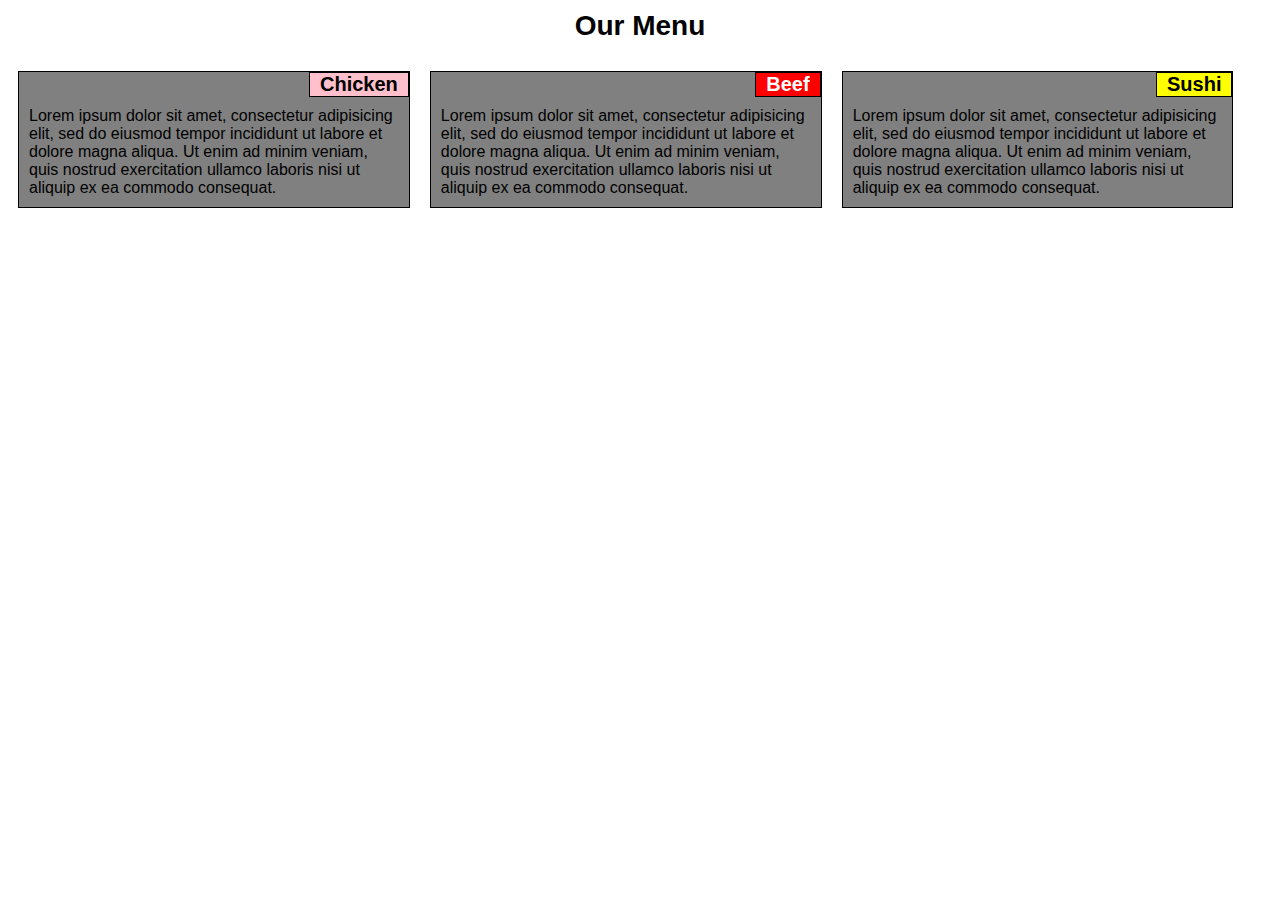
<file: module2-solution/index.html>
<!DOCTYPE html>
<html>
<head>
  <meta charset="utf-8">
  <meta name="viewport" content="width=device-width, initial-scale=1">
  <title>Assignment Solution for Module 2</title>
  <link rel="stylesheet" href="styles.css"> 
</head>

  <h1>Our Menu</h1>


<body>

<div class="p1">
  <h1>Chicken</h1>
  <p>
    Lorem ipsum dolor sit amet, consectetur adipisicing elit, sed do eiusmod
    tempor incididunt ut labore et dolore magna aliqua. Ut enim ad minim veniam,
    quis nostrud exercitation ullamco laboris nisi ut aliquip ex ea commodo
    consequat.
  </p>
</div>

<div class="p2">
    <h1>Beef</h1>
    <p>
      Lorem ipsum dolor sit amet, consectetur adipisicing elit, sed do eiusmod
      tempor incididunt ut labore et dolore magna aliqua. Ut enim ad minim veniam,
      quis nostrud exercitation ullamco laboris nisi ut aliquip ex ea commodo
      consequat.
    </p>
</div>

<div class="p3">
    <h1>Sushi</h1>
    <p>
      Lorem ipsum dolor sit amet, consectetur adipisicing elit, sed do eiusmod
      tempor incididunt ut labore et dolore magna aliqua. Ut enim ad minim veniam,
      quis nostrud exercitation ullamco laboris nisi ut aliquip ex ea commodo
      consequat. 
    </p>

</div>

</body>
</html>
</file>
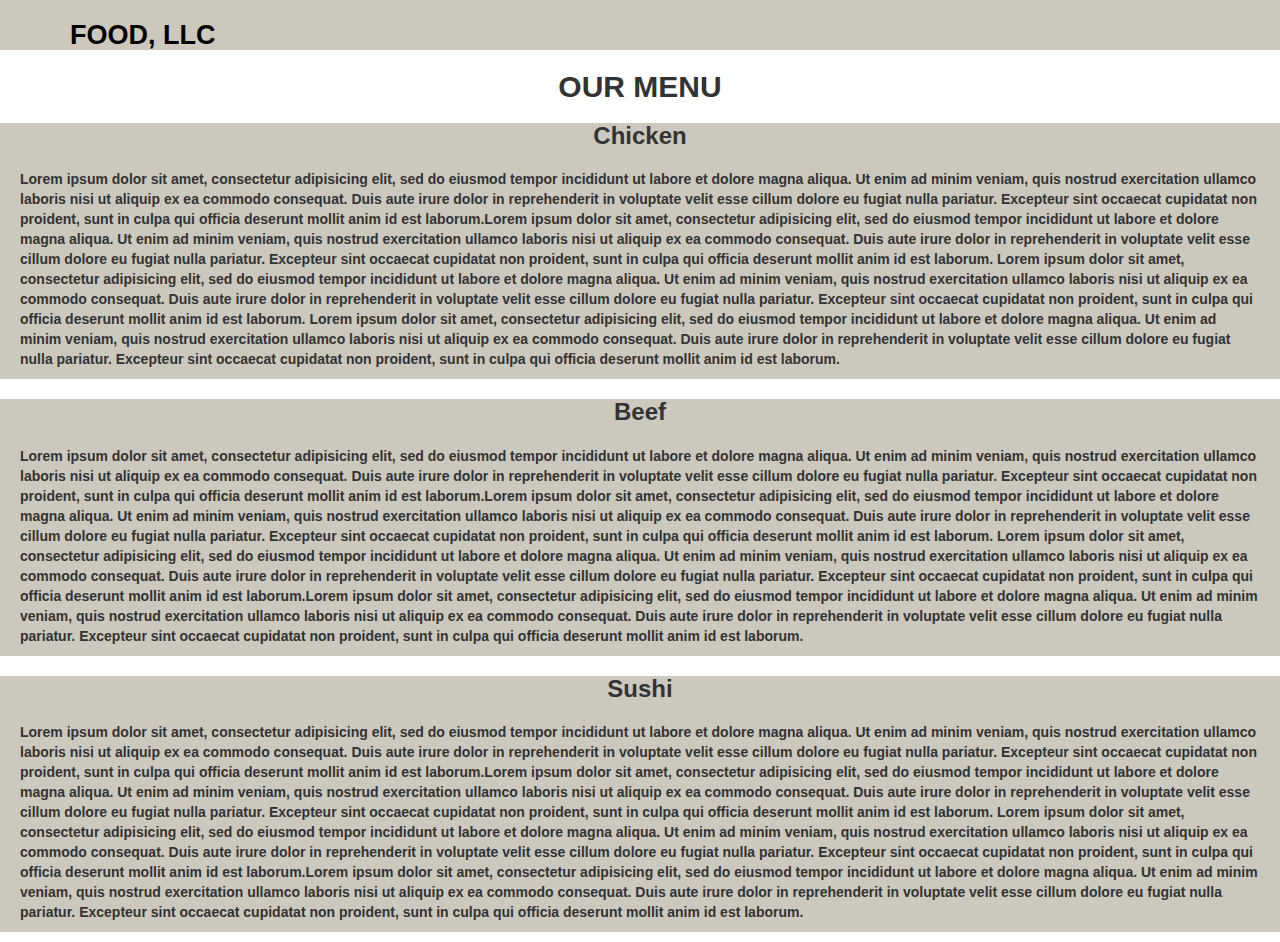
<file: module3-solution/index.html>
<!DOCTYPE html>
<html lang="en">
<head>
  <title>Bootstrap Example</title>
  <meta charset="utf-8">
  <meta name="viewport" content="width=device-width, initial-scale=1">
  <link rel="stylesheet" href="https://maxcdn.bootstrapcdn.com/bootstrap/3.4.1/css/bootstrap.min.css">
  <script src="https://ajax.googleapis.com/ajax/libs/jquery/3.5.1/jquery.min.js"></script>
  <script src="https://maxcdn.bootstrapcdn.com/bootstrap/3.4.1/js/bootstrap.min.js"></script>
  <link rel="stylesheet" href="style.css">
  <link href="https://fonts.googleapis.com/css2?family=Oxygen:wght@300;400;700&display=swap" rel="stylesheet">
  <link href="https://fonts.googleapis.com/css2?family=Lora:ital,wght@0,400;0,500;1,400;1,500&display=swap" rel="stylesheet">

</head>
<body>

  <header>
    <nav id="header-nav" class="navbar navbar-default">
      <div class="container">
        <div class="navbar-header">
          <div class="navbar-brand">
            <a href="index.html"><h1>Food, LLC</h1></a>
            
          </div>

          <button type="button" class="navbar-toggle collapsed" data-toggle="collapse" data-target="#collapsable-nav" aria-expanded="false">
            <span class="sr-only">Toggle navigation</span>
            <span class="icon-bar"></span>
            <span class="icon-bar"></span>
            <span class="icon-bar"></span>
          </button>
        </div>
        
        <div id="collapsable-nav" class="collapse navbar-collapse">
           <ul id="list-group" class="nav navbar-nav navbar-right">
            <li>
              <a href="#">
                <div class="visible-xs">  <div class ="tags"> CHICKEN </div> </a> </div>
            </li>
             <li>
              <a href="#">
                <div class="visible-xs">  <div class ="tags"> BEEF </div> </a> </div>
            </li>  
            <li>
              <a href="#">
                <div class="visible-xs">  <div class ="tags"> SUSHI </div> </a> </div>
            </li>           
          </ul><!-- #nav-list -->
        </div><!-- .collapse .navbar-collapse -->
      </div><!-- .container -->
    </nav><!-- #header-nav -->
  </header>

  <h2 class= "text-center">OUR MENU</h2>

  <div class="main">
    <h3>Chicken</h3>
    <p>Lorem ipsum dolor sit amet, consectetur adipisicing elit, sed do eiusmod
    tempor incididunt ut labore et dolore magna aliqua. Ut enim ad minim veniam,
    quis nostrud exercitation ullamco laboris nisi ut aliquip ex ea commodo
    consequat. Duis aute irure dolor in reprehenderit in voluptate velit esse
    cillum dolore eu fugiat nulla pariatur. Excepteur sint occaecat cupidatat non
    proident, sunt in culpa qui officia deserunt mollit anim id est laborum.Lorem ipsum dolor sit amet, consectetur adipisicing elit, sed do eiusmod
    tempor incididunt ut labore et dolore magna aliqua. Ut enim ad minim veniam,
    quis nostrud exercitation ullamco laboris nisi ut aliquip ex ea commodo
    consequat. Duis aute irure dolor in reprehenderit in voluptate velit esse
    cillum dolore eu fugiat nulla pariatur. Excepteur sint occaecat cupidatat non
    proident, sunt in culpa qui officia deserunt mollit anim id est laborum. Lorem ipsum dolor sit amet, consectetur adipisicing elit, sed do eiusmod
    tempor incididunt ut labore et dolore magna aliqua. Ut enim ad minim veniam,
    quis nostrud exercitation ullamco laboris nisi ut aliquip ex ea commodo
    consequat. Duis aute irure dolor in reprehenderit in voluptate velit esse
    cillum dolore eu fugiat nulla pariatur. Excepteur sint occaecat cupidatat non
    proident, sunt in culpa qui officia deserunt mollit anim id est laborum. Lorem ipsum dolor sit amet, consectetur adipisicing elit, sed do eiusmod
    tempor incididunt ut labore et dolore magna aliqua. Ut enim ad minim veniam,
    quis nostrud exercitation ullamco laboris nisi ut aliquip ex ea commodo
    consequat. Duis aute irure dolor in reprehenderit in voluptate velit esse
    cillum dolore eu fugiat nulla pariatur. Excepteur sint occaecat cupidatat non
    proident, sunt in culpa qui officia deserunt mollit anim id est laborum.</p>
</div>


  <div class="main">
    <h3>Beef</h3>
    <p>Lorem ipsum dolor sit amet, consectetur adipisicing elit, sed do eiusmod
    tempor incididunt ut labore et dolore magna aliqua. Ut enim ad minim veniam,
    quis nostrud exercitation ullamco laboris nisi ut aliquip ex ea commodo
    consequat. Duis aute irure dolor in reprehenderit in voluptate velit esse
    cillum dolore eu fugiat nulla pariatur. Excepteur sint occaecat cupidatat non
    proident, sunt in culpa qui officia deserunt mollit anim id est laborum.Lorem ipsum dolor sit amet, consectetur adipisicing elit, sed do eiusmod
    tempor incididunt ut labore et dolore magna aliqua. Ut enim ad minim veniam,
    quis nostrud exercitation ullamco laboris nisi ut aliquip ex ea commodo
    consequat. Duis aute irure dolor in reprehenderit in voluptate velit esse
    cillum dolore eu fugiat nulla pariatur. Excepteur sint occaecat cupidatat non
    proident, sunt in culpa qui officia deserunt mollit anim id est laborum. Lorem ipsum dolor sit amet, consectetur adipisicing elit, sed do eiusmod
    tempor incididunt ut labore et dolore magna aliqua. Ut enim ad minim veniam,
    quis nostrud exercitation ullamco laboris nisi ut aliquip ex ea commodo
    consequat. Duis aute irure dolor in reprehenderit in voluptate velit esse
    cillum dolore eu fugiat nulla pariatur. Excepteur sint occaecat cupidatat non
    proident, sunt in culpa qui officia deserunt mollit anim id est laborum.Lorem ipsum dolor sit amet, consectetur adipisicing elit, sed do eiusmod
    tempor incididunt ut labore et dolore magna aliqua. Ut enim ad minim veniam,
    quis nostrud exercitation ullamco laboris nisi ut aliquip ex ea commodo
    consequat. Duis aute irure dolor in reprehenderit in voluptate velit esse
    cillum dolore eu fugiat nulla pariatur. Excepteur sint occaecat cupidatat non
    proident, sunt in culpa qui officia deserunt mollit anim id est laborum.</p>
</div>


  <div class="main">
    <h3>Sushi</h3>
    <p>Lorem ipsum dolor sit amet, consectetur adipisicing elit, sed do eiusmod
    tempor incididunt ut labore et dolore magna aliqua. Ut enim ad minim veniam,
    quis nostrud exercitation ullamco laboris nisi ut aliquip ex ea commodo
    consequat. Duis aute irure dolor in reprehenderit in voluptate velit esse
    cillum dolore eu fugiat nulla pariatur. Excepteur sint occaecat cupidatat non
    proident, sunt in culpa qui officia deserunt mollit anim id est laborum.Lorem ipsum dolor sit amet, consectetur adipisicing elit, sed do eiusmod
    tempor incididunt ut labore et dolore magna aliqua. Ut enim ad minim veniam,
    quis nostrud exercitation ullamco laboris nisi ut aliquip ex ea commodo
    consequat. Duis aute irure dolor in reprehenderit in voluptate velit esse
    cillum dolore eu fugiat nulla pariatur. Excepteur sint occaecat cupidatat non
    proident, sunt in culpa qui officia deserunt mollit anim id est laborum. Lorem ipsum dolor sit amet, consectetur adipisicing elit, sed do eiusmod
    tempor incididunt ut labore et dolore magna aliqua. Ut enim ad minim veniam,
    quis nostrud exercitation ullamco laboris nisi ut aliquip ex ea commodo
    consequat. Duis aute irure dolor in reprehenderit in voluptate velit esse
    cillum dolore eu fugiat nulla pariatur. Excepteur sint occaecat cupidatat non
    proident, sunt in culpa qui officia deserunt mollit anim id est laborum.Lorem ipsum dolor sit amet, consectetur adipisicing elit, sed do eiusmod
    tempor incididunt ut labore et dolore magna aliqua. Ut enim ad minim veniam,
    quis nostrud exercitation ullamco laboris nisi ut aliquip ex ea commodo
    consequat. Duis aute irure dolor in reprehenderit in voluptate velit esse
    cillum dolore eu fugiat nulla pariatur. Excepteur sint occaecat cupidatat non
    proident, sunt in culpa qui officia deserunt mollit anim id est laborum.</p>
</div>



</body>
</html>
</file>
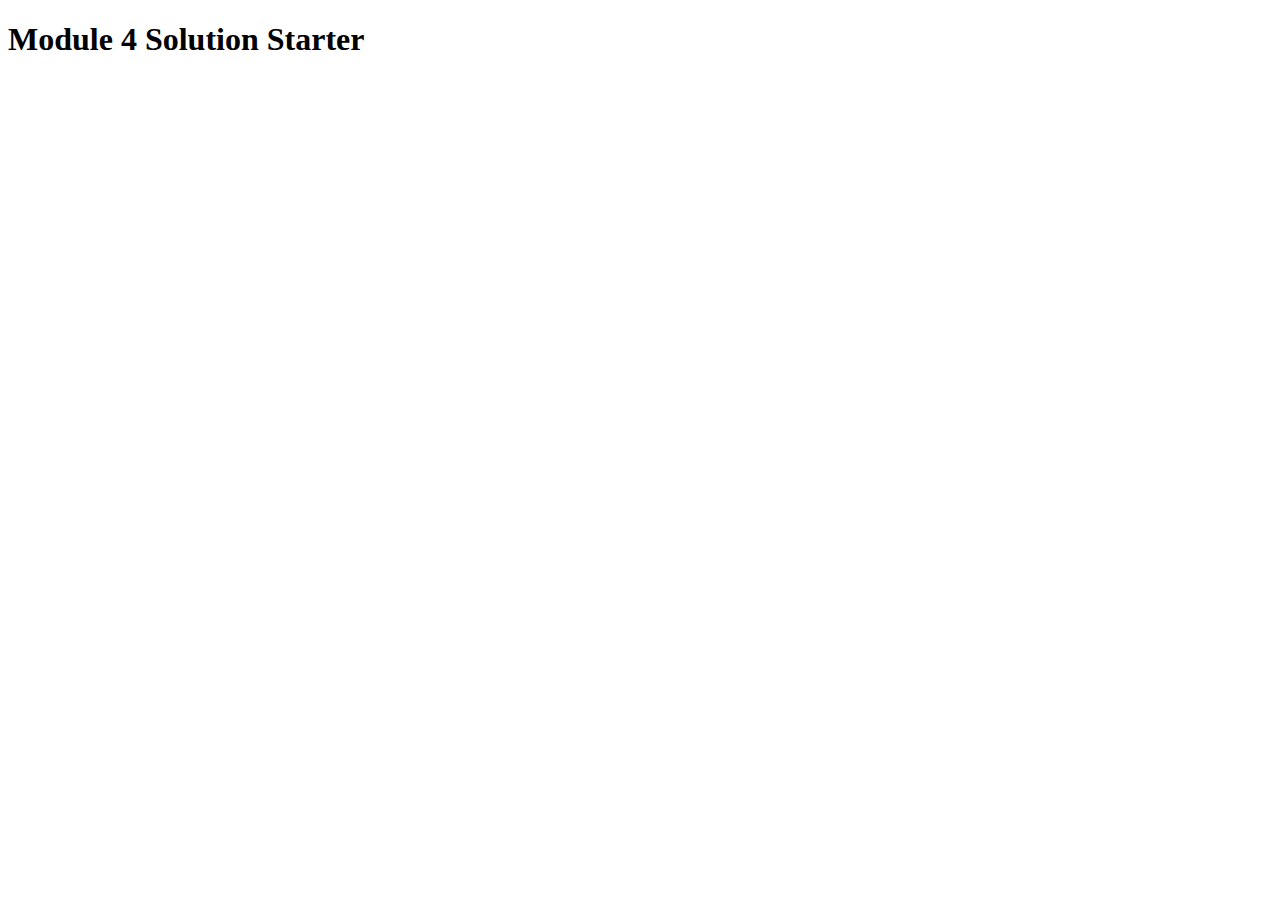
<file: module4-solution/index.html>
<!DOCTYPE html>
<html>
<head>
  <meta charset="utf-8">
  <title>Module 4 Solution Starter</title>
  <script src="SpeakHello.js"></script>
  <script src="SpeakGoodBye.js"></script>
  <script src="script.js"></script>
</head>
<body>
  <h1>Module 4 Solution Starter</h1>
</body>
</html>
</file>
<file: module2-solution/styles.css>
*
{
	box-sizing: border-box;
}


.p1, .p2, .p3
{
	background-color: grey;
	border: 1px solid black;
	color: black;
	float: left;
    width: 31%;
    margin: 10px;

}

p
{
	font-family: "Comic Sans MS", cursive, sans-serif;
	float: left;
	padding: 10px;
	margin: auto;
}

.p1  h1
{
	border: 1px solid black;
	text-align: right;
    float: right;
    margin-top: 0px;
    padding-left: 10px;
    padding-right: 10px;
    font-family: "Comic Sans MS", cursive, sans-serif;
    background-color: pink;
    margin-bottom: 0px; 
    font-size: 1.25em;
}

.p2  h1
{
	border: 1px solid black;
	text-align: right;
    float: right;
    margin-top: 0px;
    padding-left: 10px;
    padding-right: 10px;
    font-family: "Comic Sans MS", cursive, sans-serif;
    background-color: red;
    margin-bottom: 0px; 
    color: white;
        font-size: 1.25em;


}

.p3  h1
{
	border: 1px solid black;
	text-align: right;
    float: right;
    margin-top: 0px;
    padding-left: 10px;
    padding-right: 10px;
    font-family: "Comic Sans MS", cursive, sans-serif;
    background-color: yellow;
    margin-bottom: 0px; 
    font-size: 1.25em;

}

h1
{	text-align: center;
	color: black;
	margin-top: 10px;
	font-family: "Comic Sans MS", cursive, sans-serif;
	float: none;
	font-size: 1.75em;
}



@media (min-width: 768px) and (max-width: 991px) 
{
	.p1
	{
		width: 47%
	}
	.p2
	{
		width: 47%
	}
	.p3
	{
		width: 97%;
	}
}

@media (max-width: 767px) 
{
	.p1
	{
		width: 97%
	}
	.p2
	{
		width: 97%
	}
	.p3
	{
		width: 97%;
	}
}
</file>
<file: module3-solution/style.css>
*
{
	box-sizing: border-box;
}

/** HEADER **/
#header-nav {
  background-color: #ccc8be;
  border-radius: 0;
  border: 0;
  font-family: "Comic Sans MS", cursive, sans-serif;
}


.tags {
	text-align: center;
	text-decoration: none;

}

.navbar-brand {
  padding-top: 25px;
}
.navbar-brand h1 { 
font-family: "Comic Sans MS", cursive, sans-serif;
  color: black;
  font-weight: bold;
  font-size: 1.5em;
  text-transform: uppercase;
  margin-top: 0;
  margin-bottom: 0;
  line-height: .75;
}


#list-group {
  margin-top: -10px;
}
#list-group a {
  color: black;
  text-align: center;
  margin-top: 0;
}
#list-group a:hover {
  text-decoration: none;
  color: white;
}
#list-group a {
  font-size: 1.8em;
  font-family: "Comic Sans MS", cursive, sans-serif;
  font-weight: bold;
  border-top-style: solid;
  border-top-color: black;
  border-top-width: 1px;
  padding-top: 2px;

}

.navbar-header button.navbar-toggle, .navbar-header .icon-bar {
  border: 1px solid black;
}
.navbar-header button.navbar-toggle {
  clear: both;
  margin-top: -30px;
}

h2
{
	font-family: "Comic Sans MS", cursive, sans-serif;
	font-weight: bold;
}

.main
{
		background-color: #ccc8be;
		margin: 20, 10, 10, 10;


}

h3
{
	font-family: "Comic Sans MS", cursive, sans-serif;
	text-align: center;
	padding-top: -10px;
	font-weight: bold;

}

.main p
{
	background-color: #ccc8be;
	font-family: "Comic Sans MS", cursive, sans-serif;
	font-weight: bold;
	margin: 10px;
	padding: 10px;
}
</file>
